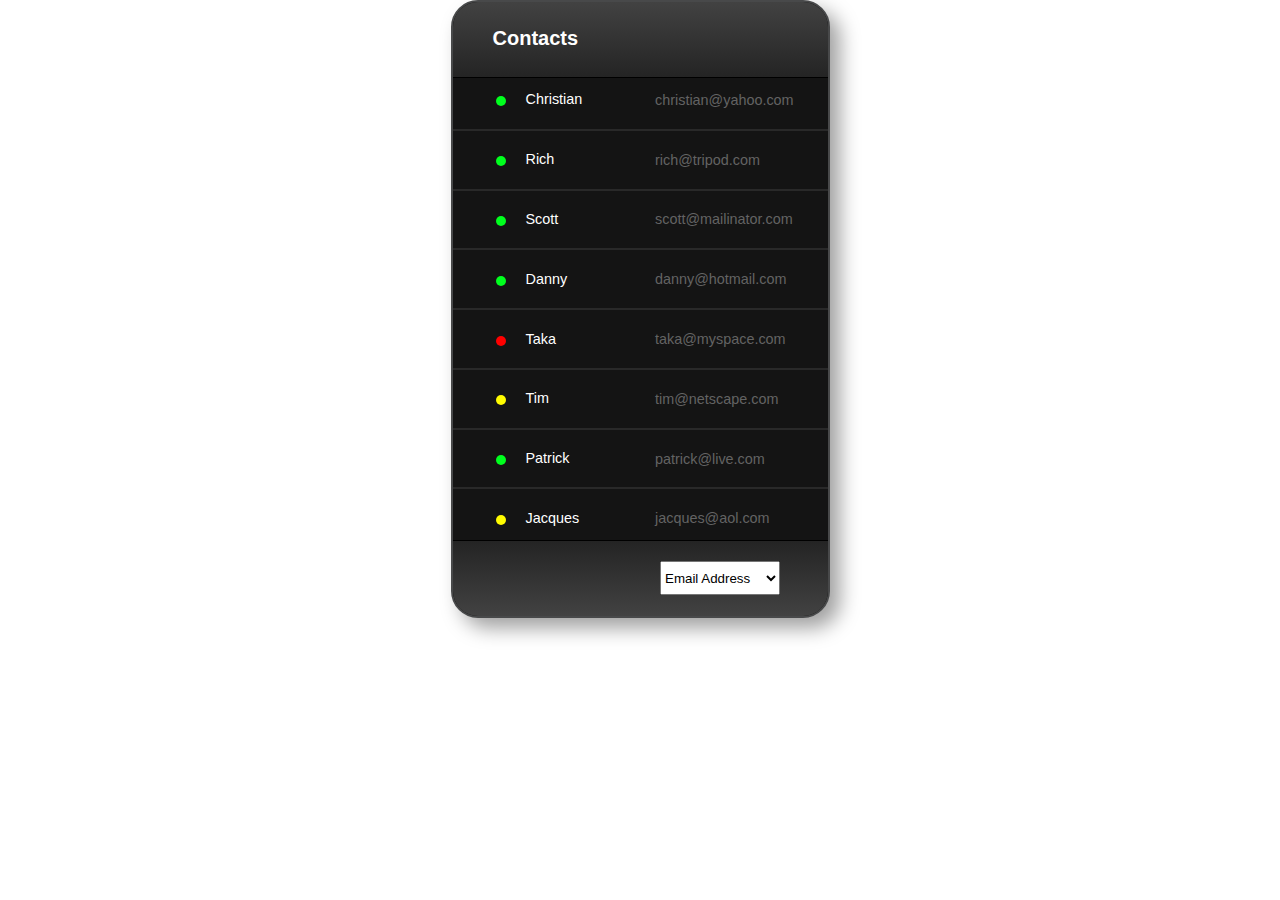
<file: index.html>
<!DOCTYPE html>
<html lang="en">
<head>
    <meta charset="UTF-8">
    <meta http-equiv="X-UA-Compatible" content="IE=edge">
    <meta name="viewport" content="width=device-width, initial-scale=1.0">
    <link rel="stylesheet" href="css/style.css">
    <title>Contact List</title>
</head>
<body>
    
    <main class="container">
        
        <header class="header">
            <h2>Contacts</h2>
        </header>

        <div class="contacts-library">
                
                <div class="contact-section toggle row">
                        <p class="contact-name column"><span class="dot-active"></span>Christian</p>
                        <p class="contact-email column">christian@yahoo.com</p>
                        <p class="contact-phone column">323-555-1234</p>
                        <span class="contact-info">
                            <a href="mailto:christian@yahoo.com">christian@yahoo.com</a>
                            <p>323-555-1234</p>
                            <p>6539 Witon Ave.</p>
                            <p>Culver City CA 90234</p>
                        </span>
                </div>

                <hr>
                
                <div class="contact-section row">
                        <p class="contact-name column"><span class="dot-active"></span>Rich</p>
                        <p class="contact-email column">rich@tripod.com</p>
                        <p class="contact-phone column">323-555-1234</p>
                </div>

                <hr>

                <div class="contact-section row">
                        <p class="contact-name column"><span class="dot-active"></span>Scott</p>
                        <p class="contact-email column">scott@mailinator.com</p>
                        <p class="contact-phone column">323-555-1234</p>
                </div>

                <hr>

                <div class="contact-section row">
                        <p class="contact-name column"><span class="dot-active"></span>Danny</p>
                        <p class="contact-email column">danny@hotmail.com</p>
                        <p class="contact-phone column">323-555-1234</p>
                </div>

                <hr>

                <div class="contact-section row">
                        <p class="contact-name column"><span class="dot-offline"></span>Taka</p>
                        <p class="contact-email column">taka@myspace.com</p>
                        <p class="contact-phone column">323-555-1234</p>
                        
                </div>

                <hr>
                
                <div class="contact-section row">
                        <p class="contact-name column"><span class="dot-away"></span>Tim</p>
                        <p class="contact-email column">tim@netscape.com</p>
                        <p class="contact-phone column">323-555-1234</p>
                </div>

                <hr>

                <div class="contact-section row">
                        <p class="contact-name column"><span class="dot-active"></span>Patrick</p>
                        <p class="contact-email column">patrick@live.com</p>
                        <p class="contact-phone column">323-555-1234</p>
                </div>

                <hr>

                <div class="contact-section row">
                        <p class="contact-name column"><span class="dot-away"></span>Jacques</p>
                        <p class="contact-email column">jacques@aol.com</p>
                        <p class="contact-phone column">323-555-1234</p>
                </div>
        </div>
                      
                <footer>
                    <div class=footer>
                        <select id="contact-select" onchange="switchContactType()">
                            <option value="email-option">Email Address</option>
                            <option value="phone-option">Phone Number</option>
                        </select>
                    </div>
                </footer>

        </div>
        
    </main>

    <script type="text/javascript" src="js/script.js"></script>

</body>
</html>
</file>
<file: css/style.css>
html, body {
	margin: 0px;
	padding: 0px;
	border: 0px;
	font-family: "HelveticaNeue-Light", "Helvetica Neue Light", "Helvetica Neue", Helvetica, Arial, "Lucida Grande", sans-serif;
	font-size: 12px;
}

.container{
    max-width: 375px;
    margin: 0 auto;
    background: #141414;
    border-radius: 27px;
    box-shadow: 10px 10px 20px 0px #A0A0A0;
    border: 2px solid #48494a;
}

.header{
    display: flex;
    height: 75px;
    font-size: 16px;
    color: #fff;
    background: linear-gradient(0deg, rgba(36,36,36,1) 0%, rgba(66,66,66,1) 100%);
    border-top-left-radius:25px;
    border-top-right-radius:25px;
    box-shadow: 0px 1px 0.5px 0px #000000;
}

h2 {
  margin: 25px;
  padding-left: 15px;
  font-size: 20px;
}

.column{
    width: 50%;
}

.contact-section{
  display: flex;
  justify-content: space-between;
  align-items: center;
  padding: 0 1.5em;
}

.contact-section:hover{
  background-color: #48494a;
}

.contact-name{
    color: #fff;
    font-size: 1.2em;
    padding-left: 15px;
}

.contact-email{
    color:#636363;
    font-size: 1.2em;
    padding-left: 15px;
}

.contact-phone{
    color:#636363;
    font-size: 1.2em;
    padding-left: 15px;
    display:none; /* for switchContactType */

}

hr{
  border: 1px solid #292929;
}

.footer{
display: flex;
height: 75px;
justify-content: space-evenly;
color: #fff;
background: linear-gradient(0deg, rgba(66,66,66,1) 0%, rgba(36,36,36,1) 100%);
border-bottom-left-radius:25px;
border-bottom-right-radius:25px;
box-shadow: 0px -1px 0.5px 0px #000000;
}

/* hide contact info until js added */
.contact-info{
  display:none;
}

#contact-select{
  position: relative;
  left: 80px;
  top: 20px;
  display: inline-block;
  width: 120px;
  height: 34px;
}

/* styling for online status dots (toggle states in JS?) */
.dot {
  height: 10px;
  width: 10px;
  background-color: #bbb;
  border-radius: 50%;
  display: block;
  float: left;
  margin: 5px 20px 2px 10px;
}

.dot-active {
  height: 10px;
  width: 10px;
  background-color: #00ff1e;
  border-radius: 50%;
  display: block;
  float: left;
  margin: 5px 20px 2px 10px;
}

.dot-away {
  height: 10px;
  width: 10px;
  background-color:#fffc00;
  border-radius: 50%;
  display: block;
  float: left;
  margin: 5px 20px 2px 10px;
}

.dot-offline {
  height: 10px;
  width: 10px;
  background-color:#ff0000;
  border-radius: 50%;
  display: block;
  float: left;
  margin: 5px 20px 2px 10px;
}
</file>
